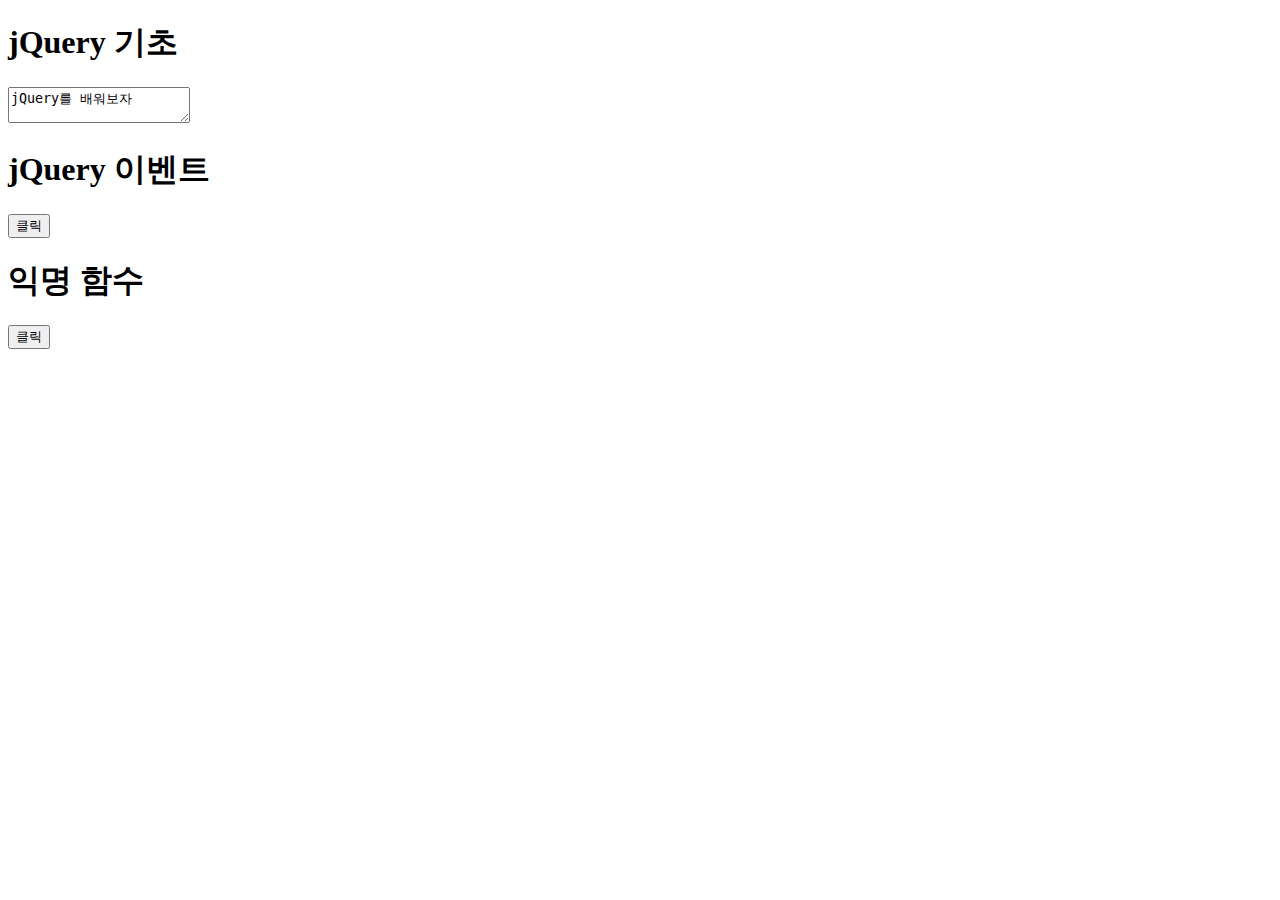
<file: jquery/index.html>
<!DOCTYPE html>
<html lang="ko">

<head>
  <meta charset="UTF-8">
  <title>jQuery 예제</title>
</head>

<body>
  <!-- 1st -->
  <h1>jQuery 기초</h1>
  <textarea id="content">jQuery를 배워보자</textarea>

  <!-- 2nd -->
  <!-- 함수를 여러번 재사용할때 -->
  <h1>jQuery 이벤트</h1>
  <button id="click">클릭</button>

  <!-- 3rd -->
  <!-- 익명 함수 : 함수를 한번만 사용할때  -->
  <h1>익명 함수</h1>
  <button id="click2">클릭</button>

  <!-- code.jquery.com 에서 cdn 찾아 넣기  -->
  <script src="https://code.jquery.com/jquery-3.7.0.js" integrity="sha256-JlqSTELeR4TLqP0OG9dxM7yDPqX1ox/HfgiSLBj8+kM="
    crossorigin="anonymous"></script>

  <script>
    // 1st
    // jQuery 문법 사용법 $('#content').val()
    console.log($('#content').val());

    // 2nd
    function hello() {
      console.log('hello');
    }
    // jQuery .click 이벤트 : 클릭하면 작동하겠다
    $('#click').click(hello);

    //3rd
    $('#click2').click(function(){
      console.log('hello');
    });
  </script>
</body>

</html>
</file>
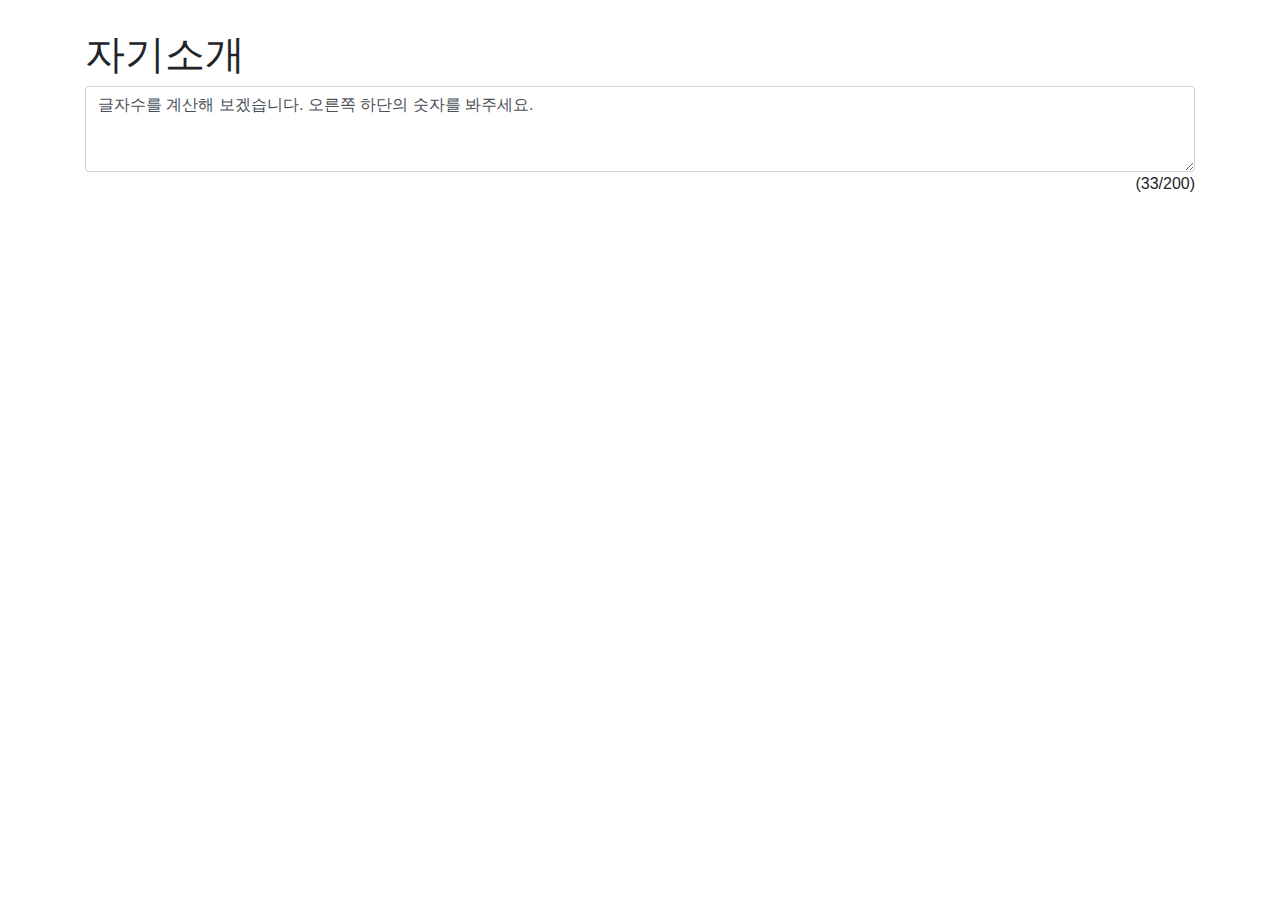
<file: limitedText/index.html>
<!DOCTYPE html>
<html lang="ko">
<head>
    <meta charset="UTF-8">
    <meta name="viewport" content="width=device-width, initial-scale=1.0">
    <title>자소서 글자수 계산기</title>
    <link rel="stylesheet" href="https://stackpath.bootstrapcdn.com/bootstrap/4.5.2/css/bootstrap.min.css" integrity="sha384-JcKb8q3iqJ61gNV9KGb8thSsNjpSL0n8PARn9HuZOnIxN0hoP+VmmDGMN5t9UJ0Z" crossorigin="anonymous">
    <style>
        h1 {
            margin-top: 30px;
        }
        #count {
            float: right;
        }
    </style>
</head>
<body class='container'>
    <h1>자기소개</h1>
    <!-- onkeydown 키보드가 활성화 되었을때 이벤트  -->
    <textarea class="form-control" rows="3" id="jasoseol" onkeydown="counter();">글자수를 계산해 보겠습니다. 오른쪽 하단의 숫자를 봐주세요.</textarea>
    <span id="count">(0/200)</span>
    <script>
      // function 함수이름(){}
        function counter() {
            var content = document.getElementById('jasoseol').value;
            // 조건문 : 만약 content 글자의 길이가 200자 이상일때 
            if (content.length > 200) {
              // substring(0,200) 문자열에서 특정 부분만 골라낼 때 사용하는 메서드
                content = content.substring(0,200);
                document.getElementById('jasoseol').value = content;
            }
            // '(' + content.length + '/200)' 문자와 결과값의 조합
            document.getElementById('count').innerHTML = '(' + content.length + '/200)';
        }
        counter();
    </script>
</body>
</html>
</file>
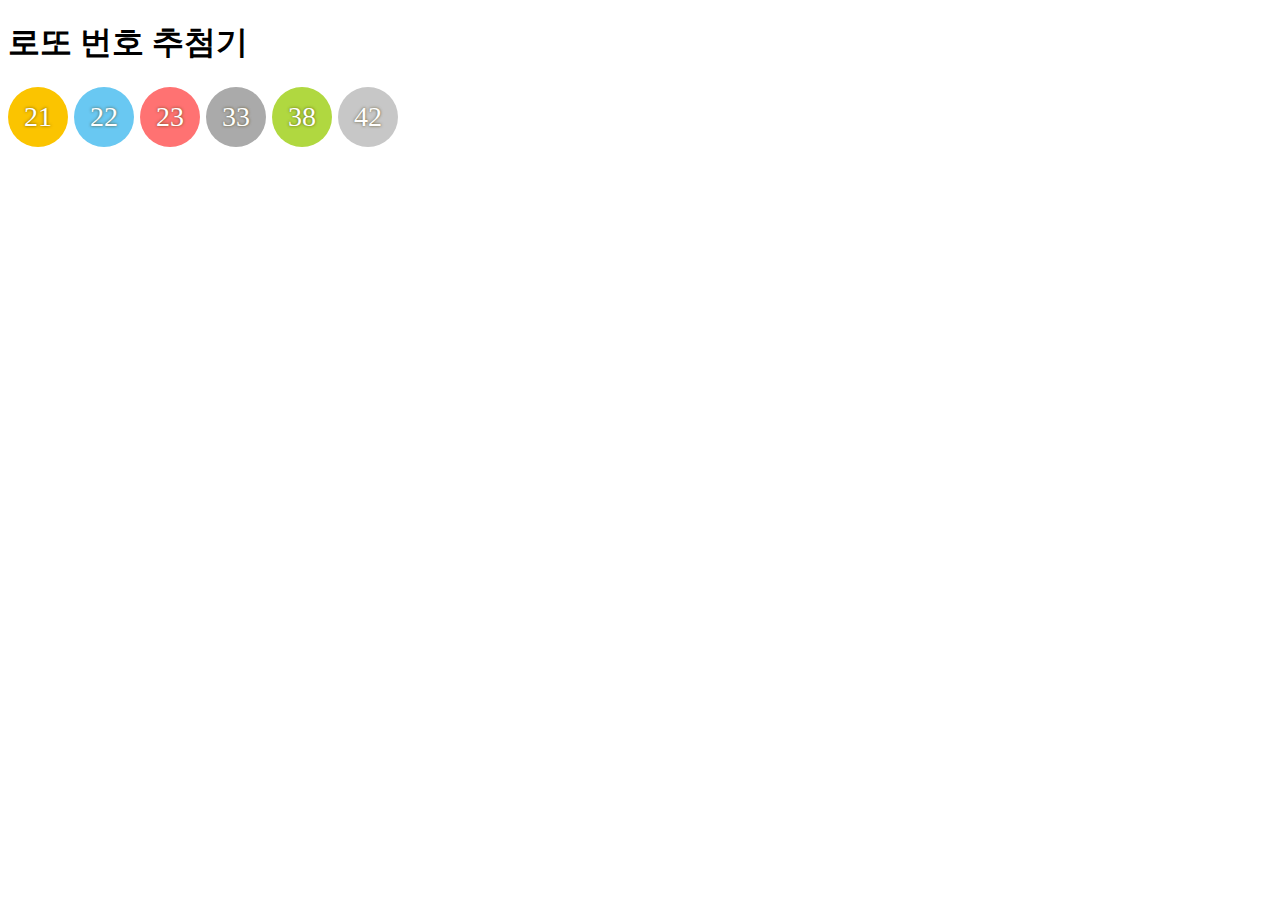
<file: lottery/index.html>
<!DOCTYPE html>
<html lang="ko">
<head>
    <meta charset="UTF-8">
    <meta name="viewport" content="width=device-width, initial-scale=1.0">
    <title>로또 번호 추첨기</title>
    <link rel="stylesheet" href="style.css">
</head>
<body>
    <h1>로또 번호 추첨기</h1>
    <script>
      // array []
        var lotto = [];
        // for 은 숫자, while 은 코드를 반복할때 사용 
        // .length < 6 배열 안의 값이 6개가 될때까지 
        while (lotto.length < 6) {
          // parseInt 는 숫자의 소숫점은 제거하는 역할 
          // Math.random() 렌덤 숫자에 *45 를 해주면 45까지의 렌던 숫자가 나오고 45 를 포함시키기 위해 +1 을 해줌
            var num = parseInt(Math.random() * 45 + 1);
            //lotto 배열에 num 값이 있는지 검사 indexOf
            // indexOf == -1 불일치할때 조건문 
            if (lotto.indexOf(num) == -1) {
              // .push() 괄호 안의 내용을 추가하고 싶을때
                lotto.push(num);
            }
        }
        // 숫자를 사전적으로 배열 .sort
        // 숫자를 작은것-큰것 a-b 순서대로 배열하고 싶을때 ((a,b)=>a-b) 
        lotto.sort((a,b)=>a-b);

        // 로또 숫자 화면에 출력
        document.write("<div class='ball ball1'>" + lotto[0] + "</div>");
        document.write("<div class='ball ball2'>" + lotto[1] + "</div>");
        document.write("<div class='ball ball3'>" + lotto[2] + "</div>");
        document.write("<div class='ball ball4'>" + lotto[3] + "</div>");
        document.write("<div class='ball ball5'>" + lotto[4] + "</div>");
        document.write("<div class='ball ball6'>" + lotto[5] + "</div>");
    </script>
</body>
</html>
</file>
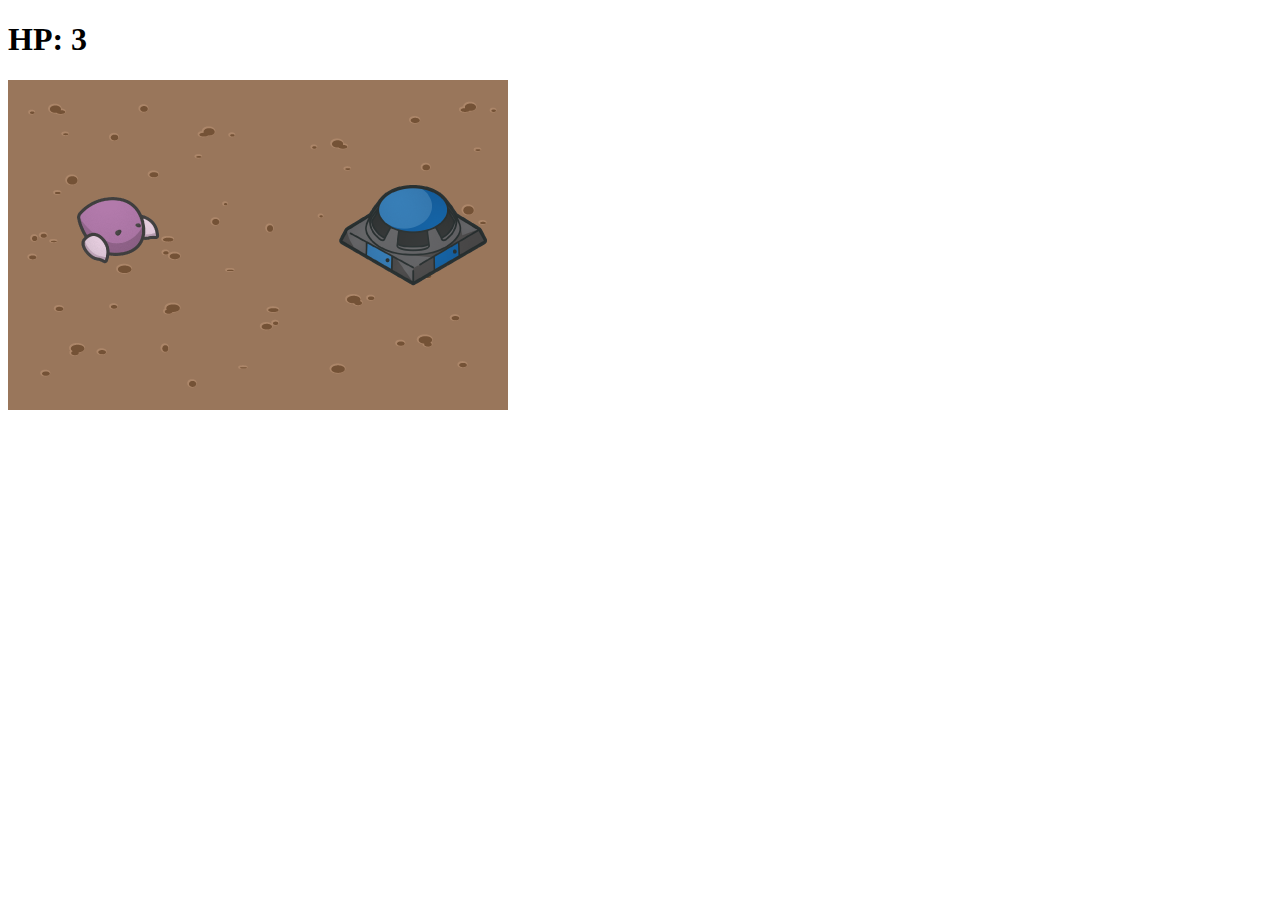
<file: starCraft/index.html>
<!DOCTYPE html>
<html lang="ko">

<head>
  <meta charset="UTF-8">
  <title>스타크래프트</title>
  <style>
    .background {
      position: relative;
      background-image: url('background.png');
      background-size: 500px 330px;
      width: 500px;
      height: 330px;
    }

    #drone {
      position: absolute;
      width: 100px;
      height: 100px;
      top: 100px;
      left: 60px;
    }

    #bunker {
      position: absolute;
      width: 150px;
      height: 150px;
      top: 80px;
      right: 20px;
    }

    #spit {
      display: none;
      position: absolute;
      top: 140px;
      /* spit 의 위치 원상 복귀 */
      left: 150px;
      width: 50px;
      height: 30px;
      z-index: 2;
    }
  </style>
</head>

<body>
  <h1 id='hp'>HP: 3 </h1>
  <div class='background'>
    <img id='drone' src="drone.png" alt="drone">
    <img id='spit' src="spit.png" alt="spit">
    <img id='bunker' src="bunker.png" alt="bunker">
  </div>
  <script src="https://code.jquery.com/jquery-3.5.1.js" integrity="sha256-QWo7LDvxbWT2tbbQ97B53yJnYU3WhH/C8ycbRAkjPDc="
    crossorigin="anonymous"></script>
  <script>
    var hp = 3;
    $('#drone').click(function () {
      $('#spit').fadeIn();
      // .animate( properties [, duration ] [, easing ] [, complete ] )
      // .animate(필수요소 [선택요소] [선택요소] )
      $('#spit').animate({ 'left': '+=250px' });
      $('#spit').fadeOut(function () {
        // callback 함수 : 실행이 다 끝난 후에 실행시켜주겠다.
        hp = hp - 1;
        // .text() : 선택한 요소 안의 내용을 가져오거나, 다른 내용으로 바꾸는 메서드
        $('#hp').text('HP: ' + hp);
        // hp:3 이 hp:0 이 되면 bunker 가 사라지게하겠다.
        if (hp == 0) {
          $('#bunker').fadeOut();
        }
      });
      // .css() : 선택한 요소의 css 속성값을 가져오거나, 속성을 추가하는 메서드
      $('#spit').css({ left: 150 });
    });
  </script>
</body>

</html>
</file>
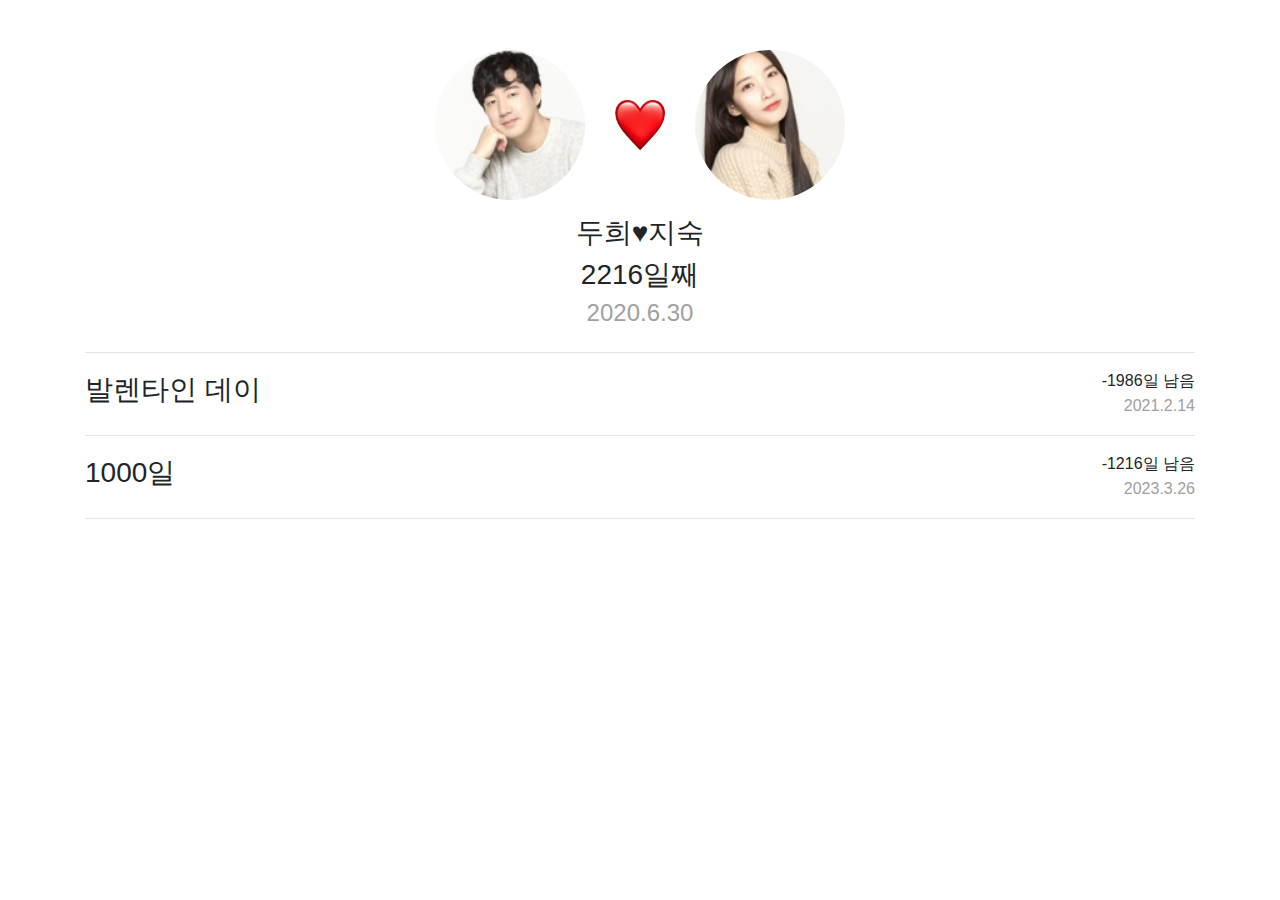
<file: dateCounting/anniversaryDate.html>
<!DOCTYPE html>
<html lang="ko">
<head>
    <meta charset="UTF-8">
    <meta name="viewport" content="width=device-width, initial-scale=1.0">
    <link rel="stylesheet" href="https://stackpath.bootstrapcdn.com/bootstrap/4.5.2/css/bootstrap.min.css" integrity="sha384-JcKb8q3iqJ61gNV9KGb8thSsNjpSL0n8PARn9HuZOnIxN0hoP+VmmDGMN5t9UJ0Z" crossorigin="anonymous">
    <title>기념일 계산기</title>
    <style>ƒ
        * {
            color: #333333;
        }
        p {
            margin-bottom: 1px;
        }
        .photos {
            margin-top: 50px;
            display: flex;
            justify-content: center;
            align-items: center;
        }
        #duhee {
            width:150px;
            height:150px;
            object-fit:cover;
            border-radius:50%;
            margin-right: 30px;
        }
        #jisook {
            width:150px;
            height:150px;
            object-fit:cover;
            border-radius:50%;
            margin-left: 30px;
        }
        #heart {
            width:50px;
            height:50px;
        }
        .gray {
            color: #a0a0a0;
        }
        .special-day {
            display: flex;
            justify-content: space-between;
        }
        .title {
            display: flex;
            align-items: center;
        }
        .days-left {
            text-align: right;
        }
        .date {
            text-align: right;
            color: #a0a0a0;
        }
    </style>
</head>
<body class="container">
    <section class='photos'>
        <img id='duhee' src="duhee.jpeg" alt="duhee">
        <img id='heart' src="heart.png" alt="heart">
        <img id='jisook' src="jisook.jpeg" alt="jisook">
    </section>

    <!-- 만난 기념일 계산기 -->
    <div class='container d-flex flex-column justify-content-center align-items-center mt-3'>
        <h3>두희♥지숙</h3>
        <h3 id='love'>0일째</h3>
        <h4 class="date">2020.6.30</h4>
    </div>

    <hr/>
    <!-- 발렌타인데이 계산기 -->
    <section class='special-day'>
        <h3 class='title'>발렌타인 데이</h3>
        <div class='date-box'>
            <p id='valentine' class='days-left'>0일 남음</p>
            <p class='date'>2021.2.14</p>
        </div>
    </section>
    <hr/>

    <!-- 1000일 기념일 계산기 -->
    <section class='special-day'>
        <h3 class='title'>1000일</h3>
        <div class='date-box'>
            <p id='thousand' class='days-left'>0일 남음</p>
            <p id='thousand-date' class='date'>0000.00.00</p>
        </div>
    </section>
    <hr/>
    
    <script
  src="https://code.jquery.com/jquery-3.5.1.min.js"
  integrity="sha256-9/aliU8dGd2tb6OSsuzixeV4y/faTqgFtohetphbbj0="
  crossorigin="anonymous"></script>
    <script>

        // 만난 기념일 계산기
        // 만난 기념일 계산기

        var now = new Date();
        var start = new Date('2020-06-30');

        // 총 만난 날 timeDiff = 오늘 now - 사귄날 start
        var timeDiff = now.getTime() - start.getTime();
        // (1000 * 60 * 60 * 24) + 1 : 1000ms * 60초 * 60분 * 24시간 + 하루(오늘부터 1일) 
        // Math.floor() : 소수점 제거
        var day = Math.floor(timeDiff / (1000 * 60 * 60 * 24) + 1);
        $('#love').text(day + '일째');

        // 발렌타인데이 계산기
        // 발렌타인데이 계산기

        // 발렌타인데이 - 오늘 = 발렌타인까지 남은 날짜
        var valentine = new Date('2021-02-14');
        var timeDiff2 = valentine.getTime() - now.getTime();
        var day2 = Math.floor(timeDiff2 / (1000 * 60 * 60 * 24) + 1);
        $('#valentine').text(day2 + '일 남음');

        // 1000일 기념일 계산기
        // 1000일 기념일 계산기

        // 시작일 + 999일 = 1000일 기념일 날짜
        // 999 * (1000 * 60 * 60 * 24) : 999일의 밀리세컨즈 구하는 공식 
        var ms = start.getTime() + 999 * (1000 * 60 * 60 * 24);
        var thousand = new Date(ms);
        // thousand.getFullYear() : 구해진 999일의 년도 표시 
        // thousand.getMonth()+1 : 구해진 999일의 월 표시 (숫자는 0부터 세아리므로 +1)
        // thousand.getDate() : 구해진 999일의 날짜 표시
        var thousandDate = thousand.getFullYear() + '.' + (thousand.getMonth()+1) + '.' + thousand.getDate();
        $('#thousand-date').text(thousandDate);



        // 1000일 기념일까지 남은 일수 계산기
        // 1000일 기념일까지 남은 일수 계산기

        // 1000일 기념일 - 현재 날짜 = 1000일 기념일까지 남은 일수
        var timeDiff3 = thousand.getTime() - now.getTime();
        var day3 = Math.floor(timeDiff3 / (1000 * 60 * 60 * 24) + 1);
        $('#thousand').text(day3 + '일 남음');

    </script>
</body>
</html>
</file>
<file: lottery/style.css>
.ball {
  float: left;
  width: 60px;
  height: 60px;
  line-height: 60px;
  font-size: 28px;
  border-radius: 100%;
  text-align: center;
  vertical-align: middle;
  color: #fff;
  font-weight: 500;
  text-shadow: 0px 0px 3px rgba(73, 57, 0, .8);
  margin-right: 6px;
}

.ball1 {
  background: #fbc400;
}
.ball2 {
  background: #69c8f2;
}
.ball3 {
  background: #ff7272;
}
.ball4 {
  background: #aaa;
}
.ball5 {
  background: #b0d840;
}
.ball6 {
  background: #c7c7c7;
}
</file>
